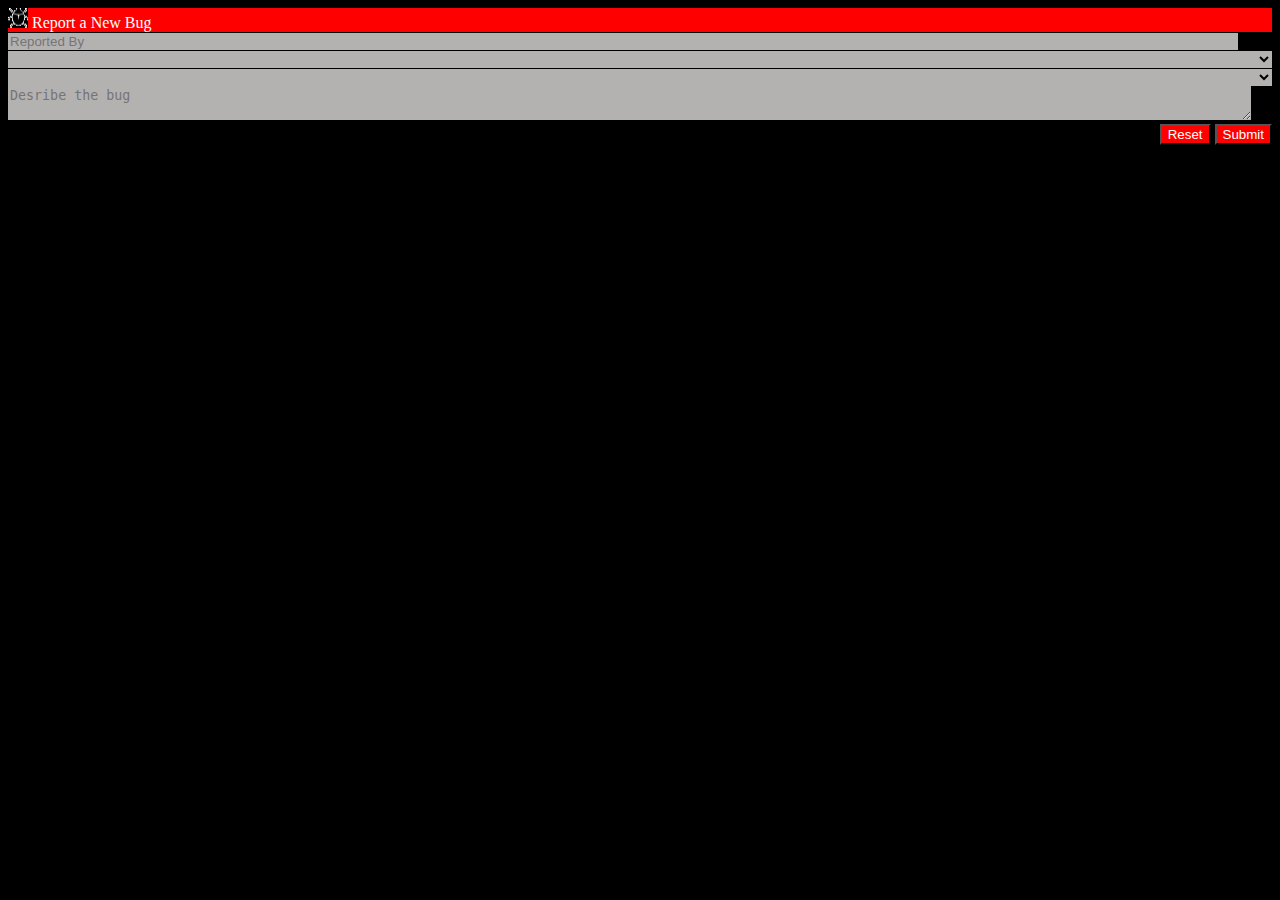
<file: week7/index.html>
<!-- 
    All of your changes for this project will be in other documents, but don't forget to 
    link / include / import those documents into this document in the right places 
-->

<!DOCTYPE html>
<html>
    <head>
        <title>My Own Bug Tracker</title>
        <link rel='stylesheet' href='style.css'>
    </head>
    <body>
        <div id='reportWrapper' class='reportWrapper'>
            <div id='topbar' class='topbar'><img src='./images/bug.png' alt='bug icon' style='height:20px; width:20px;' /> Report a New Bug</div>
                <form id='bugForm' action='#' onsubmit='reportBug(); return false'>
                    <div id='reporterByDiv' class='userInput'>
                        <input placeholder='Reported By' type='text' id='reportedBy' style='width:97%' />
                    </div>
                    <div id='systemDiv' class='userInput'>
                        <select id='system' style='width:100%'></select>
                    </div>
                    <div id='subSystemDiv' class='userInput'>
                        <select id='subSystem' style='width:100%'></select>
                    </div>
                    <div id='bugDescrDiv' class='userInput'>
                        <textarea id='bugDesc' style='width:98%' placeholder='Desribe the bug'></textarea>
                    </div>
                    <div id='bttnDiv' style='text-align: right;'>
                        <button type='reset' id='resetBtn'>Reset</button>
                        <button type='submit' id='submitBtn'>Submit</button>
                    </div>
                </form>
            </div>
            <br />
            <div id='listWrapper' class='listWrapper'></div>
        </div>
    </body>
</html>
</file>
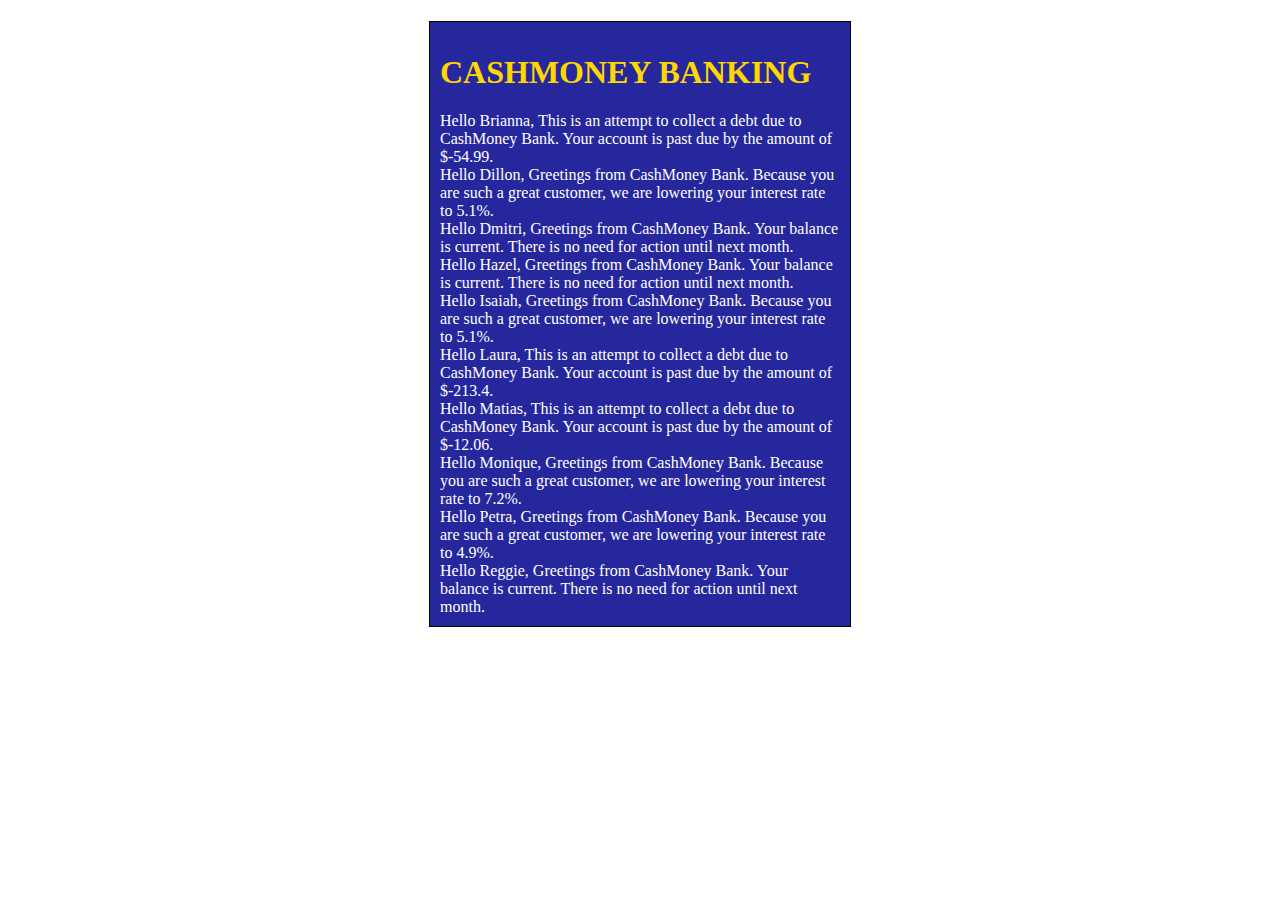
<file: week1/bankLetters.html>
<!DOCTYPE html>
<html>
    <head>
        <title></title>
        <style>
            .letter {
                background-color: rgb(39, 39, 157);
                color: white;
                margin: 0 auto;
                width: 400px;
                border: black 1px solid;
                padding: 10px;
            }
            h1 {
                color: gold;
            }
        </style>
    </head>

    <body>
        <h1></h1>
        <div id='letterDiv' class="letter">
            <h1>CASHMONEY BANKING</h1>
        </div>
        

    <script>
        var bankName = 'CashMoney Bank'
        let letterText = ''

        const customers = [ 
            { fname: 'Brianna', balance: -54.99, rate: 2.7 },
            { fname: 'Dillon', balance: 1014.94, rate: 5.1 },
            { fname: 'Dmitri', balance: 0, rate: 7.2 },
            { fname: 'Hazel', balance: 0, rate: 7.2 },
            { fname: 'Isaiah', balance: 224.99, rate: 5.1 },
            { fname: 'Laura', balance: -213.40, rate: 2.5 },
            { fname: 'Matias', balance: -12.06, rate: 3.1 },
            { fname: 'Monique', balance: 2220.54, rate: 7.2 },
            { fname: 'Petra', balance: 500.35, rate: 4.9 },
            { fname: 'Reggie', balance: 0, rate: 7.2 }
        ];

        var main = document.querySelector('#letterDiv');
        
        
        for (let x = 0; x < customers.length; x++) {
        try {
            var letters = document.createElement('div');
            var contents = "";
            letters.className = 'letters';
            var customer = customers[x];
        
            if (customer.balance > 0){
                contents = ("<span> Hello " + customer.fname + ", Greetings from " + bankName + ". Because you are such a great customer, we are lowering your interest rate to " + customer.rate + "%. </span><br/>");
            }

            if (customer.balance == 0){
                contents = ("<span> Hello " + customer.fname + ", Greetings from " + bankName + ". Your balance is current. There is no need for action until next month. </span><br/>");
            }

            if (customer.balance < 0){
                contents = ("<span> Hello " + customer.fname + ", This is an attempt to collect a debt due to " + bankName + ". Your account is past due by the amount of $" + customer.balance + ". </span><br/>");
            }
        
        main.innerHTML+= contents;
        }catch(e)
        {

                alert(e);
        }
        
    }



        // Create a loop that iterates through the customers array. Based on the customer's balance, create a personalized copy 
        // of the appropriate letter text from below. Each letter should be contained within a div with the style of 'letter'.

        // Hello [fname], this is an attempt to collect a debt owed to [bankName]. Your account is past due by the amount of [balance].
        // Hello [fname], greetings from [bankName]. Your balance is current. No need for action until next month. 
        // Hello [fname], greetings from [bankName]. Because you are such a great customer, we're lowering your interest rate to $[rate]%. 

        // Display all these letters in the letterDiv element.

</script>
</body>
</html>
</file>
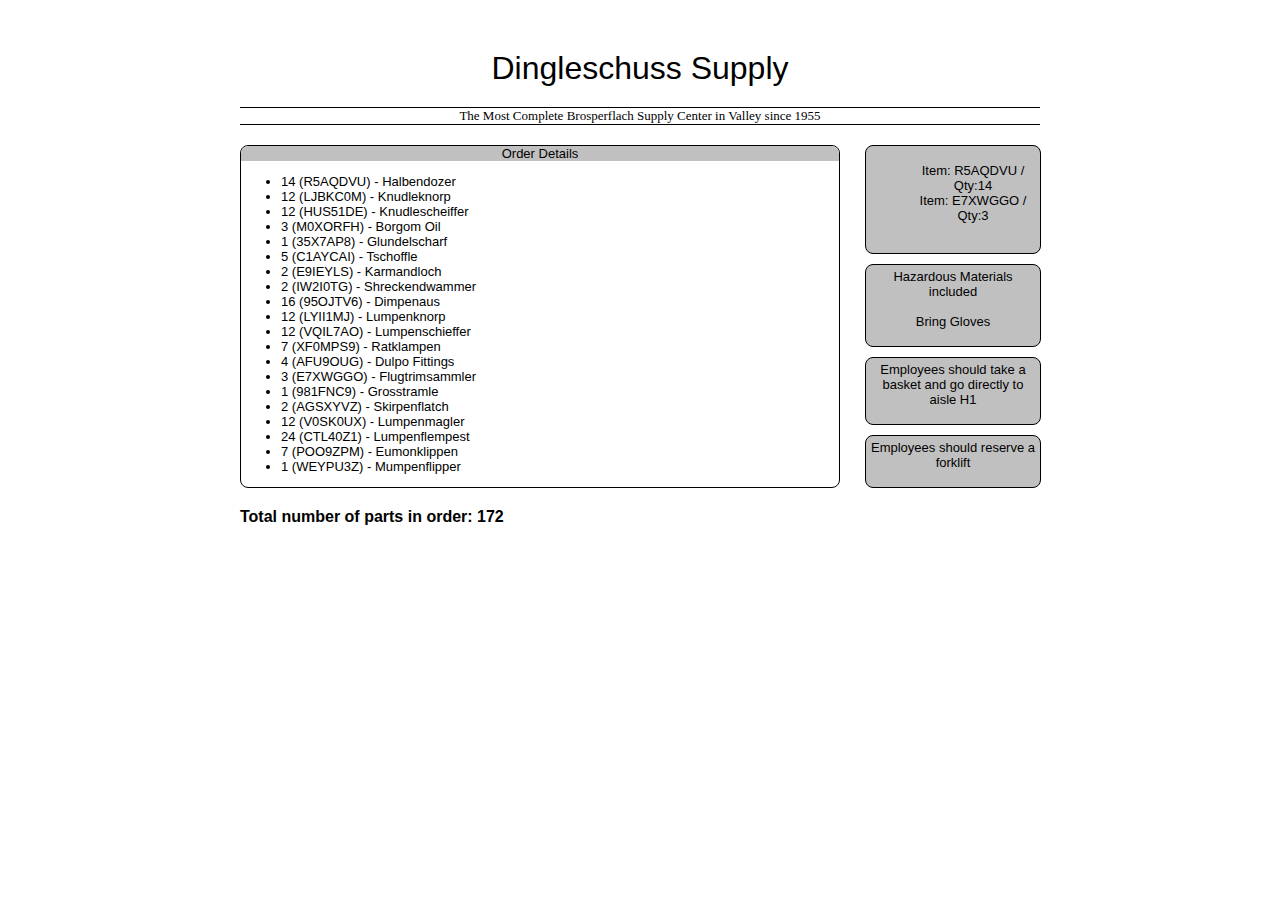
<file: week2/warehouse/warehouse.html>
<!DOCTYPE html>
<html>
    <head>
        <title>Warehouse Ticket Generator</title>
        <link rel='stylesheet' href='warehouse.css'>
    </head>

    <body>
        <div class='letterhead'>Dingleschuss Supply</div>
        <div class='slogan'>The Most Complete Brosperflach Supply Center in Valley since 1955</div>
        <div class='orderWrapper'>
            <div id='orderDetails' class='orderDetails'>
                <div class='detailHeader'>Order Details</div>
                <div id='detailsList' class='detailsList'></div>
            </div>
            <div id='specialPackaging' class='sidebar'>Packaging required</div>

            <div id='hazardousMaterials' class='sidebar'>Hazardous</div>

            <div id='smallItemsOnly' class='sidebar'>Small Items</div>

            <div id='forkiftNeeded' class='sidebar'>Forklift</div>

        </div>
        <div id='totalItems' class='bottomBar'>Total Items</div>

    </body>

    <script src='warehouse.js'></script>
</html>
</file>
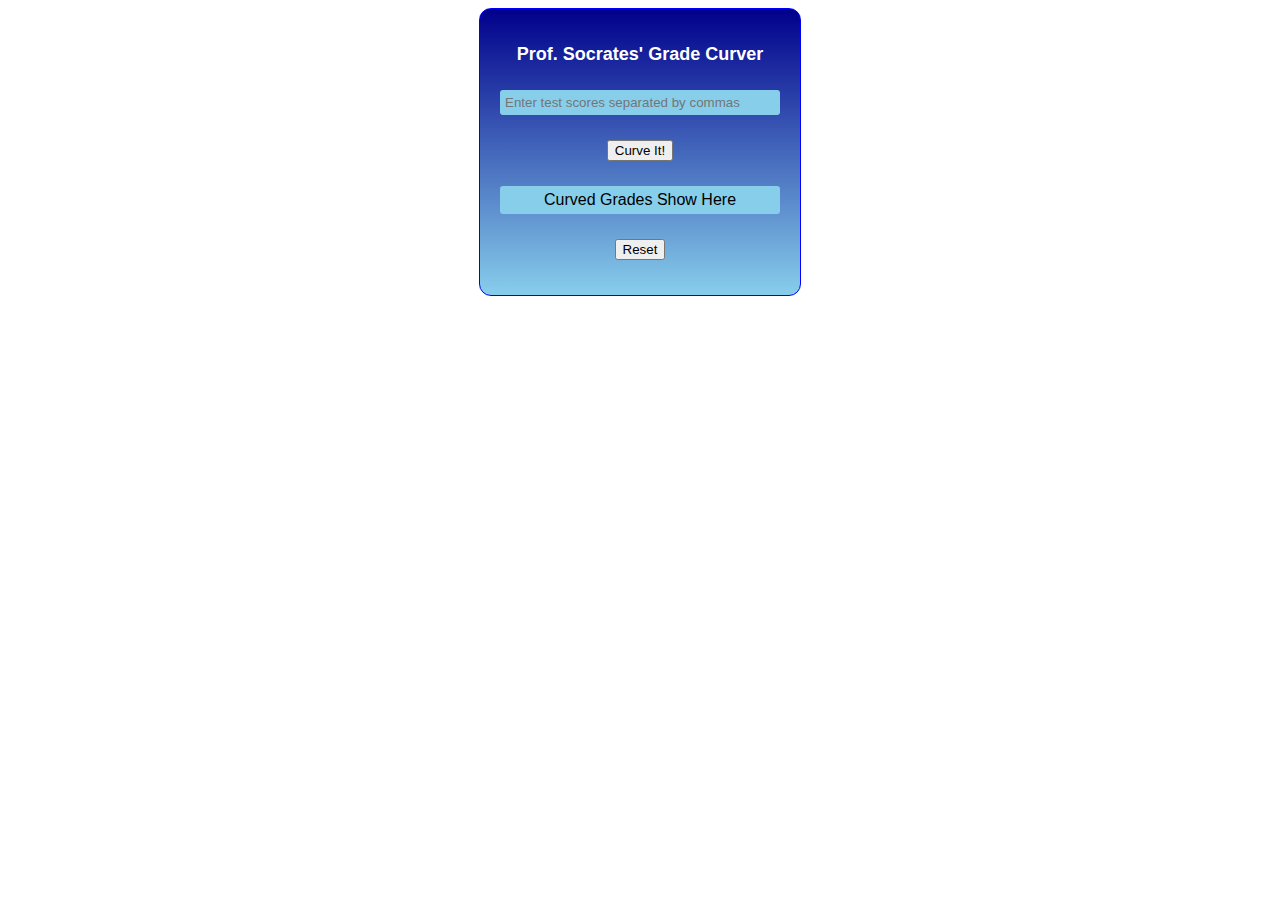
<file: week3/gradeCurver/gradeCurver.html>
<!DOCTYPE html>
<html>
    <head>
        <title>Grade Curver</title>
        <link rel='stylesheet' href='gradeCurver.css'>
    </head>

    <body>
        <div class='gradeWrapper'>
            <div class='gradeHeading'>Prof. Socrates' Grade Curver</div>

            <input 
                class='gradeInput'
                id='scores'
                type='text'
                style='width:90%;'
                placeholder='Enter test scores separated by commas'
            />
            
            <button id='submit' style="margin-top:25px;">Curve It!</button>
            
            <div id='grades' class='gradeDiv'>Curved Grades Show Here</div>
            
            <button id='reset' style="margin-top:25px;margin-bottom:25px;">Reset</button>
        </div>
    </body>

    <script src='gradeCurver.js'></script>
</html>
</file>
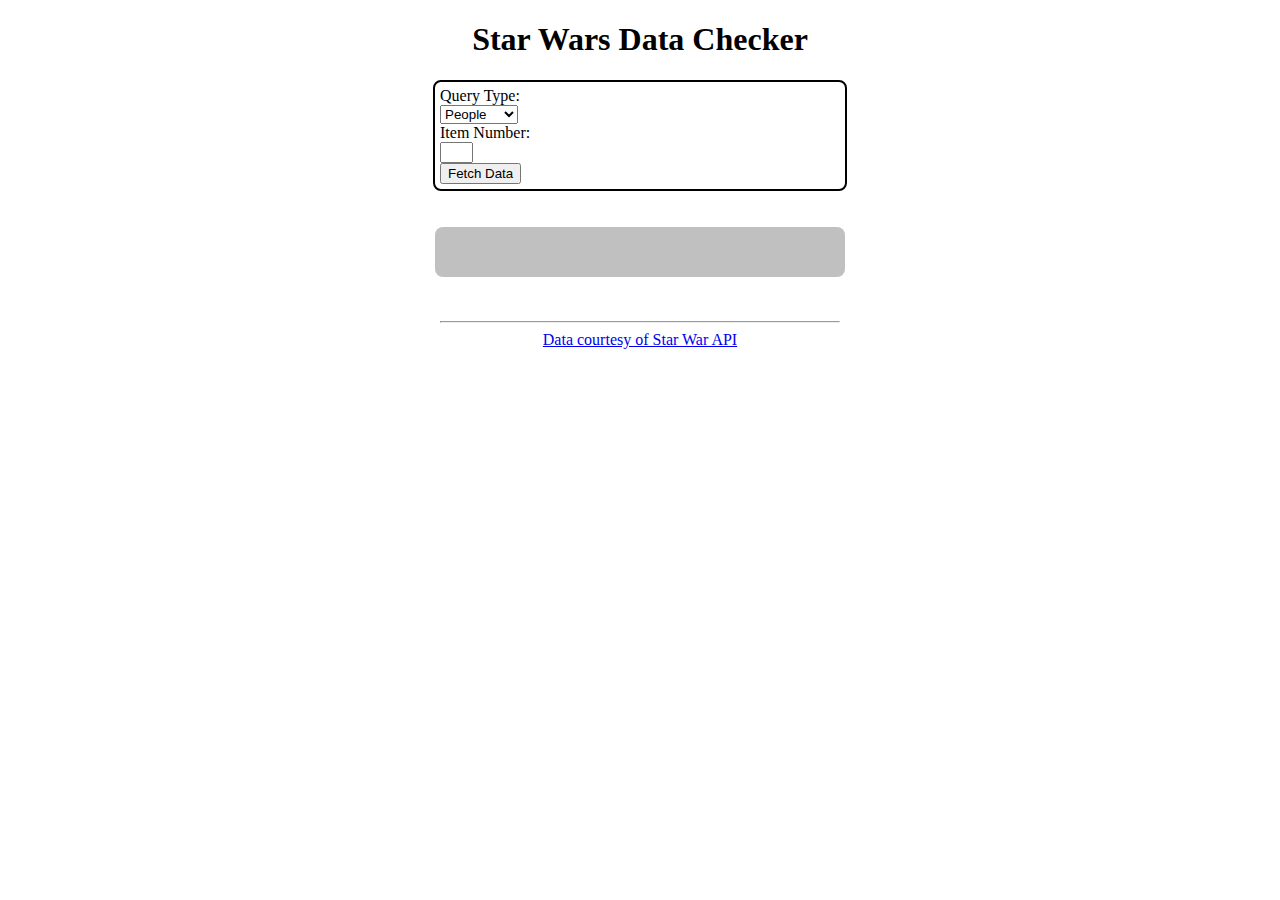
<file: week3/starWars/starwars.html>
<!DOCTYPE html>
<html>
    <head>
        <link rel='stylesheet' href='starwars.css'>
    </head>
    <body>
        <h1 style='text-align:center;' id='title'>Star Wars Data Checker</h1>

        <div class='queryWrapper'>
            <div>Query Type:</div>
            <div>
                <select id='queryType'>
                    <option value='people'>People</option>
                    <option value='planets'>Planets</option>
                    <option value='starships'>Starships</option>
                </select>
            </div>
            <div>Item Number:</div>
            <div>
                <input type="number" style='width:25px' id='itemID' />
            </div>
            <div>
                <button id='fetchButton' onclick="fetchData()">Fetch Data</button>
            </div>
        </div>

        <br /><br />

        <div id='ResponseData' class='dataWrapper'>
            <div class='dataCellLabel' id='dataLabel1'></div>
            <div class='dataCell' id='dataValue1'></div>
            <div class='dataCellLabel' id='dataLabel2'></div>
            <div class='dataCell' id='dataValue2'></div>
        </div>

        <br /><br />
        
        <div class='footer'>
            <hr />
            <a href='https://swapi.dev/api/'' target='_new'>Data courtesy of Star War API</a>
        </div>

        <script src='starwars.js'></script>
    </body>
</html>
</file>
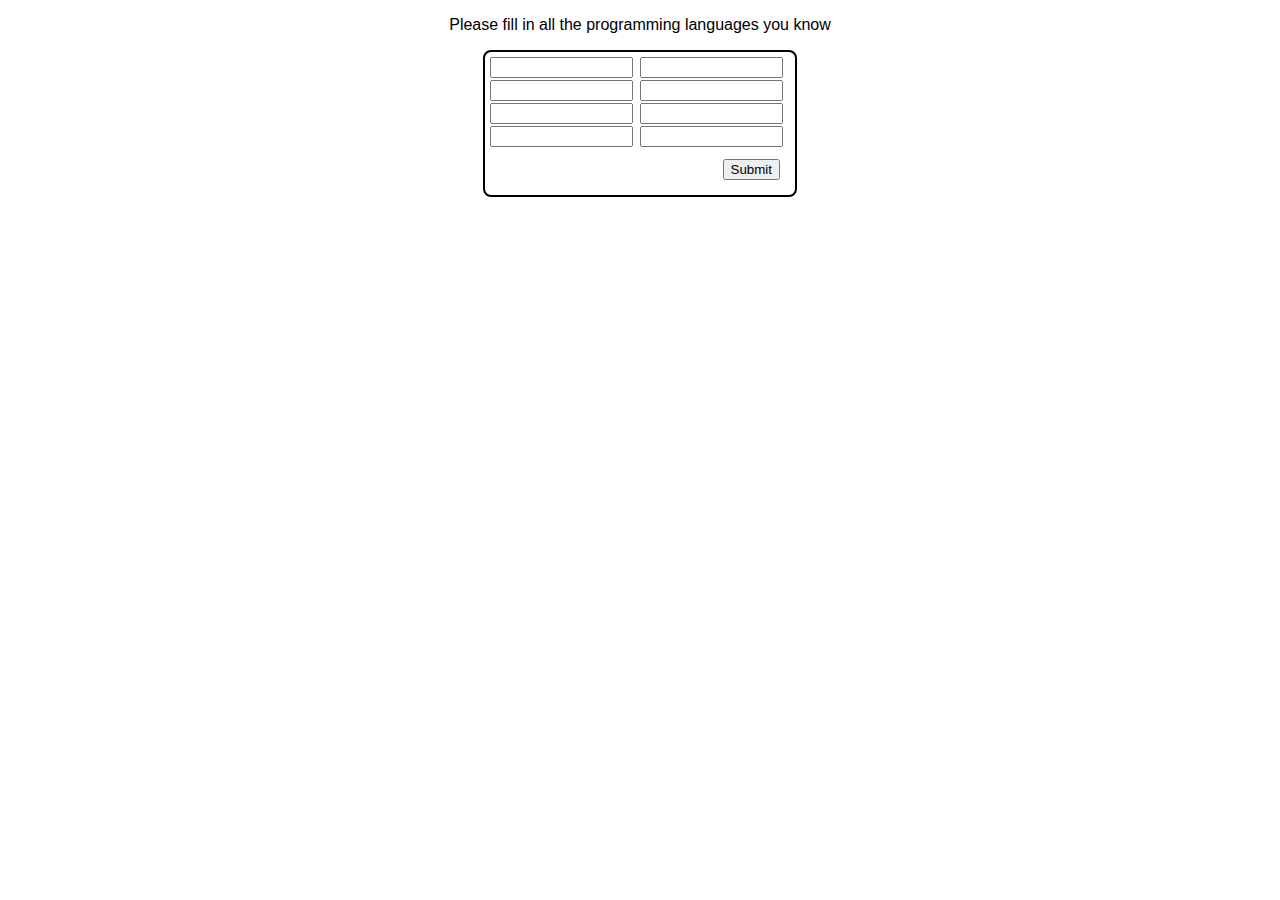
<file: week4/languages/languages2.html>
<!-- Make any modifications necessary to this code to make work with the requirements 
listed in languages2.js. Remove all unnecessary code from this document. -->

<!DOCTYPE html>
<html>
    <head>
        <link rel='stylesheet' href='languages2.css'>
    </head>
    <body>
        <p>Please fill in all the programming languages you know</p>
        <div class='wrapper'>
            <input id='lang0' /> <input id='lang1' />
            <input id='lang2' /> <input id='lang3' />
            <input id='lang4' /> <input id='lang5' />
            <input id='lang6' /> <input id='lang7' />
            <div class='spanner'>
                <button id='submit'>Submit</button>
            </div>
        </div>
        <div id='TestResult' class='text'></div>
    </body>
    <script src='languages2.js'></script>
</html>
</file>
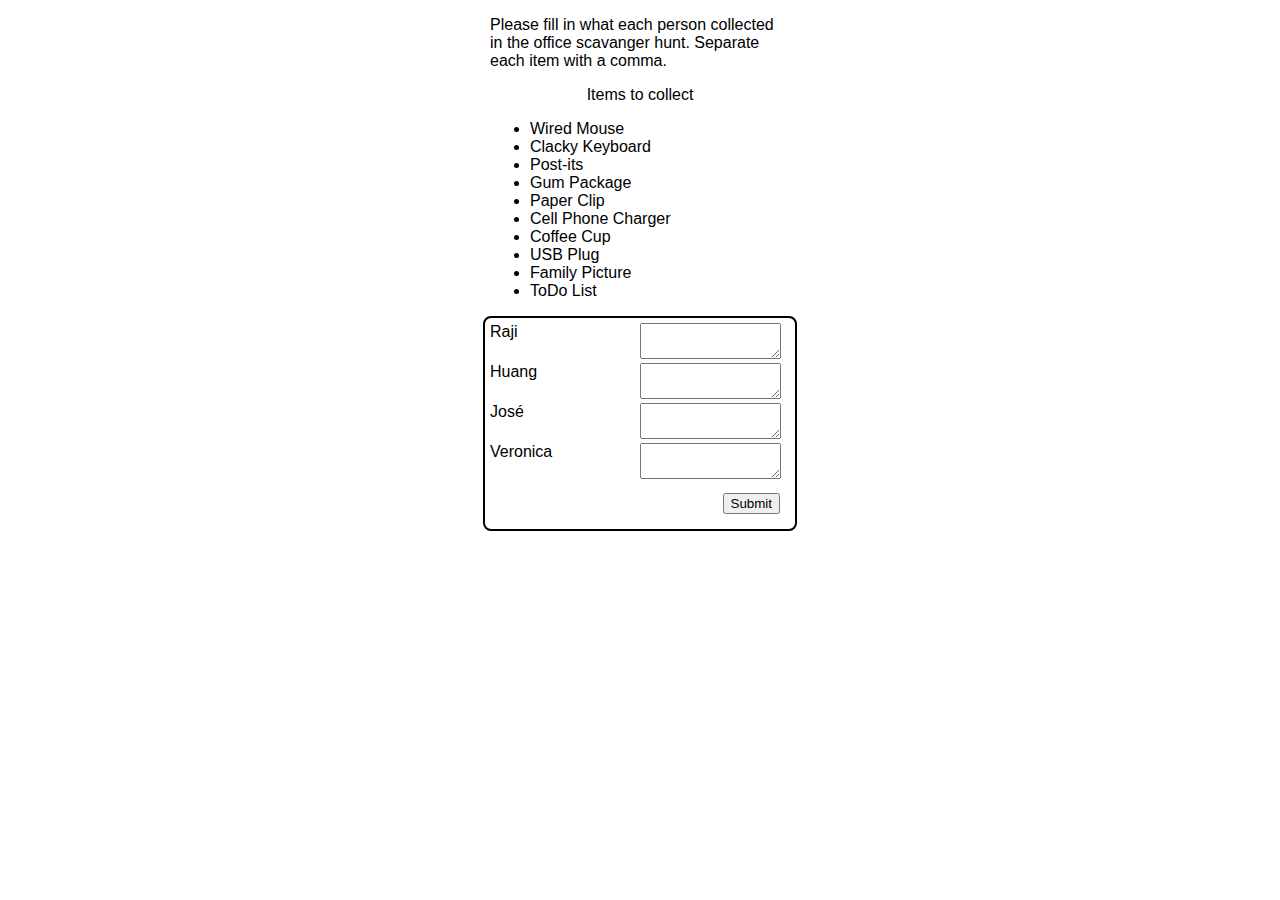
<file: week4/scavengerHunt/scavenger.html>
<!DOCTYPE html>
<html>
    <head>
        <link rel='stylesheet' href='scavenger.css'>
    </head>
    <body>
        <div class='intro'>
            <p>Please fill in what each person collected in the office scavanger hunt. Separate each item with a comma.</p>
            <p style='text-align: center;'>Items to collect
                <ul id='lstItems'>
                    <li>Wired Mouse</li>
                    <li>Clacky Keyboard</li>
                    <li>Post-its</li>
                    <li>Gum Package</li>
                    <li>Paper Clip</li>
                    <li>Cell Phone Charger</li>
                    <li>Coffee Cup</li>
                    <li>USB Plug</li>
                    <li>Family Picture</li>
                    <li>ToDo List</li>
                </ul>
            </p>
        </div>
        <div class='wrapper'>
            <div>Raji</div>
            <div><textarea onclick=setTarget(this) style='width:90%' id='scavenger-0'></textarea></div>
            <div>Huang</div>
            <div><textarea onclick=setTarget(this) style='width:90%' id='scavenger-1'></textarea></div>
            <div>José</div>
            <div><textarea onclick=setTarget(this) style='width:90%' id='scavenger-2'></textarea></div>
            <div>Veronica</div>
            <div><textarea onclick=setTarget(this) style='width:90%' id='scavenger-3'></textarea></div>
            <div class='spanner' style="text-align: right; padding: 10px;">
                <button id='submit'>Submit</button>
            </div>
        </div>
        <div id='AllItems' class='text'></div>
    </body>
    <script src='scavenger.js'></script>
</html>
</file>
<file: week7/style.css>
/* 
    Create all the style definitions necessary to make your app look as close 
    to the example as possible. You will need to use display:grid to make the 
    bug reports display in three columns (see week 4).
*/
* {
    background-color: black;
}

.reportWrapper {
    border-color: white;
}

.topbar {
    background-color: red;
    color: white
}

#reportedBy {
    background-color: rgb(180, 177, 177);
    color: black;
    border-width: 0px;
}

#system {
    background-color: rgb(180, 177, 177);
    color: black;
    border-width: 0px;
}

#subSystem {
    background-color: rgb(180, 177, 177);
    color: black;
    border-width: 0px;
}

#bugDesc {
    background-color: rgb(180, 177, 177);
    color: black;
    border-width: 0px;
}

.bttnDiv {
    background-color: red;
    color: white;
    border-width: 0px;
}

button {
    background-color: red;
    color: white;
}
</file>
<file: week2/warehouse/warehouse.css>
.letterhead {
  margin: 0 auto;
  width: 800px;
  margin-top: 50px;
  margin-bottom: 20px;
  text-align: center;
  font-family: Impact, Haettenschweiler, "Arial Narrow Bold", sans-serif;
  font-size: xx-large;
}

.slogan {
  margin: 0 auto;
  width: 800px;
  text-align: center;
  font-family: cursive;
  font-size: small;
  border-top: 1px solid black;
  border-bottom: 1px solid black;
  margin-bottom: 20px;
}

.orderWrapper {
  margin: 0 auto;
  width: 800px;
  display: grid;
  grid-template-columns: 75% 22%;
  column-gap: 25px;
  row-gap: 10px;
}

.orderDetails {
  grid-row: span 4;
  border: 1px solid black;
  border-radius: 8px;
  font-family: "Segoe UI", Tahoma, Geneva, Verdana, sans-serif;
  font-size: small;
}

.detailHeader {
  text-align: center;
  background-color: silver;
  border-radius: 8px;
  border-radius: 8px 8px 0px 0px;
}

.sidebar {
  border: 1px solid black;
  border-radius: 8px;
  text-align: center;
  background-color: silver;
  font-family: "Segoe UI", Tahoma, Geneva, Verdana, sans-serif;
  font-size: small;
  padding: 4px;
}

.bottomBar {
  font-weight: 700;
  margin: 0 auto;
  width: 800px;
  margin-top: 20px;
  font-family: "Segoe UI", Tahoma, Geneva, Verdana, sans-serif;
}

ol {
  list-style: none;
}

ul {
  list-style: ;
}
</file>
<file: week3/gradeCurver/gradeCurver.css>
.gradeWrapper {
  margin: 0 auto;
  width: 300px;
  text-align: center;
  border: 1px solid blue;
  border-radius: 12px;
  padding: 10px;
  background-image: linear-gradient(darkblue, skyblue);
}

.gradeHeading {
  color: white;
  font-family: "Segoe UI", Tahoma, Geneva, Verdana, sans-serif;
  font-size: large;
  font-weight: 700;
  margin-top: 25px;
}

.gradeInput {
  border: 0px;
  padding: 5px;
  border-radius: 3px;
  background-color: skyblue;
  margin-top: 25px;
  font-family: "Segoe UI", Tahoma, Geneva, Verdana, sans-serif;
}

.gradeDiv {
  margin: 0 auto;
  border: 0px;
  padding: 5px;
  border-radius: 3px;
  background-color: skyblue;
  margin-top: 25px;
  width: 90%;
  font-family: "Segoe UI", Tahoma, Geneva, Verdana, sans-serif;
}
</file>
<file: week3/starWars/starwars.css>
.queryWrapper {
  border: black 2px solid;
  border-radius: 8px;
  padding: 5px;
  width: 400px;
  /* 
  use the CSS grid to display all five <div> elements contained within
  the 'queryWrapper' <div> on a row next to each other 
  */
  margin: 0 auto;
}

.dataWrapper {
  border-radius: 8px;
  background-color: silver;
  padding: 5px;
  width: 400px;
  /* 
  use the CSS grid to display the <div> elements contained within
  the 'dataWrapper' <div> in a 2 x 2 grid 
  */
  margin: 0 auto;
}

.dataCellLabel {
  text-align: center;
  padding: 5px;
  font-weight: 700;
}

.dataCell {
  text-align: center;
  padding: 5px;
}

.footer {
  width: 400px;
  margin: 0 auto;
  text-align: center;
}
</file>
<file: week4/languages/languages2.css>
body {
  font-family: Verdana, Geneva, Tahoma, sans-serif;
}

.intro {
  width: 300px;
  margin: 0 auto;
}
.wrapper {
  border: black 2px solid;
  border-radius: 8px;
  padding: 5px;
  width: 300px;
  display: grid;
  grid-template-columns: 150px 150px;
  margin: 0 auto;
}

.spanner {
  padding: 5px;
  font-weight: 700;
  grid-column: span 2;
  text-align: right;
  padding: 10px;
}

.text {
  border-radius: 4px;
  background-color: silver;
  width: 300px;
  margin: 0 auto;
  text-align: center;
  margin-top: 25px;
}
input {
  width: 90%;
  margin-bottom: 2px;
}

p {
  text-align: center;
}
</file>
<file: week4/scavengerHunt/scavenger.css>
body {
  font-family: Verdana, Geneva, Tahoma, sans-serif;
}

.intro {
  width: 300px;
  margin: 0 auto;
}
.wrapper {
  border: black 2px solid;
  border-radius: 8px;
  padding: 5px;
  width: 300px;
  display: grid;
  grid-template-columns: 150px 150px;
  margin: 0 auto;
}

.spanner {
  padding: 5px;
  font-weight: 700;
  grid-column: span 2;
  text-align: right;
  padding: 10px;
}

.text {
  border-radius: 4px;
  background-color: silver;
  width: 300px;
  margin: 0 auto;
  text-align: center;
  margin-top: 25px;
}
input {
  width: 90%;
  margin-bottom: 2px;
}
</file>
